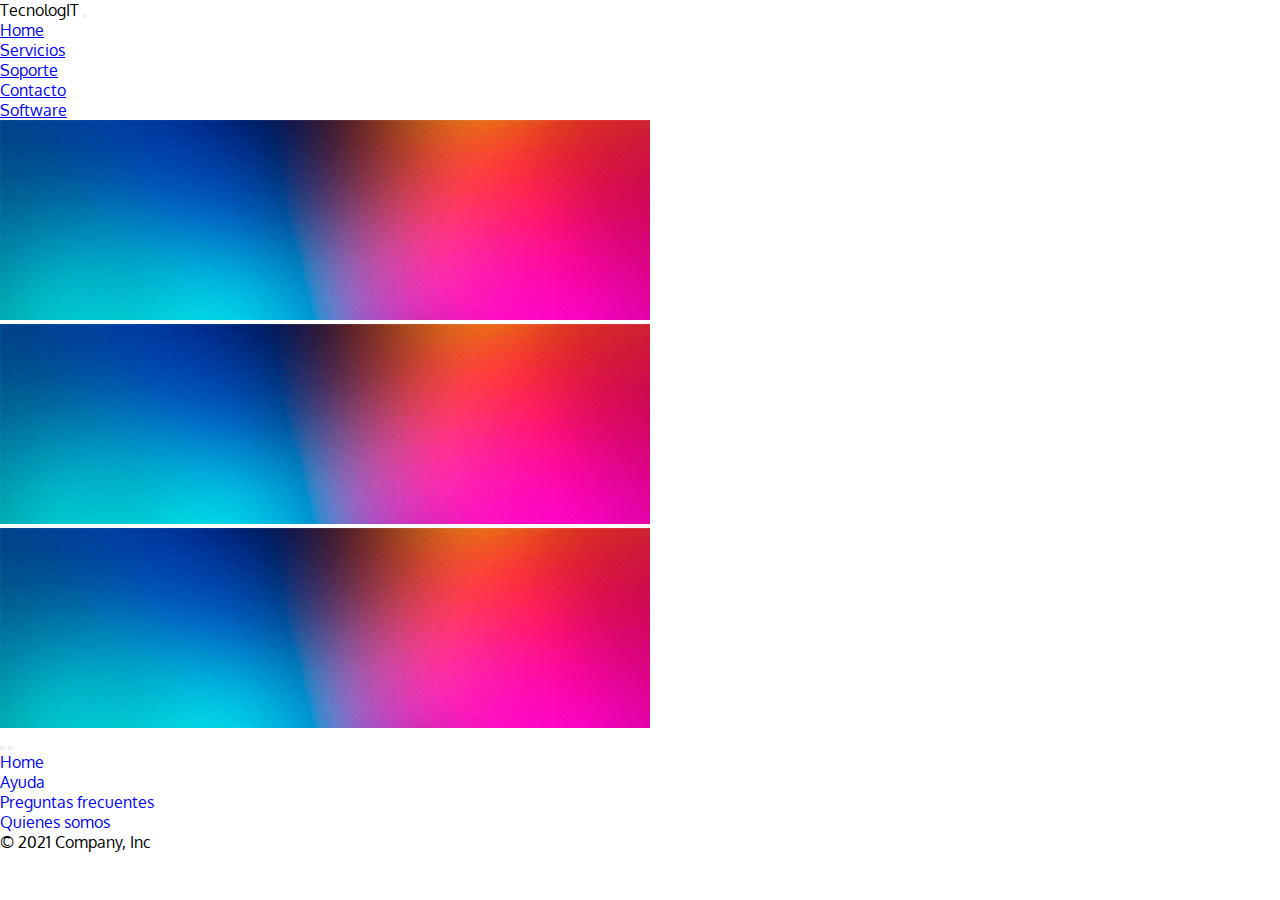
<file: index.html>
<!doctype html>
<html lang="en">
  <head>
    <meta charset="utf-8">
    <meta name="viewport" content="width=device-width, initial-scale=1">
    <link href="https://cdn.jsdelivr.net/npm/bootstrap@5.1.3/dist/css/bootstrap.min.css" rel="stylesheet" integrity="sha384-1BmE4kWBq78iYhFldvKuhfTAU6auU8tT94WrHftjDbrCEXSU1oBoqyl2QvZ6jIW3" crossorigin="anonymous">
    <link rel="stylesheet" type="text/css" href="css/styles.css">
    <title>Home</title>
  </head>
  																															<!-- Inicio header -->
	  <body>
	  	<div id="header" class="bg-light">
	  		<div class="container-xl bg-light">
					<nav class="navbar navbar-expand-lg navbar-light bg-light" name="navHeader">
		  			<div class="container-fluid">
			    		<a class="navbar-brand">TecnologIT</a>
			    		<button class="navbar-toggler" type="button" data-bs-toggle="collapse" data-bs-target="#navbarScroll" aria-controls="navbarScroll" aria-expanded="false" aria-label="Toggle navigation">
		    				<span class="navbar-toggler-icon"></span>
			    		</button>
			    		<div class="collapse navbar-collapse" id="navbarScroll">
					      <ul class="navbar-nav me-auto my-2 my-lg-0 navbar-nav-scroll" style="--bs-scroll-height: 100px;">
					        <li class="nav-item">
				          	<a class="nav-link active" aria-current="page" href="#">Home</a>
					        </li>
					        <li class="nav-item">
				          	<a class="nav-link" href="#">Servicios</a>
					        </li>
					        <li class="nav-item dropdown">
			          		<a class="nav-link dropdown-toggle" href="#" id="navbarScrollingDropdown" role="button" data-bs-toggle="dropdown" aria-expanded="false">Soporte
				          	</a>
				          <ul class="dropdown-menu" aria-labelledby="navbarScrollingDropdown">
					          <li><a class="dropdown-item" href="pages/contacto.html">Contacto</a></li>
					          <li><a class="dropdown-item" href="#">Software</a></li>
				          </ul>
				        </li>
					      </ul>
			    		</div>
			  		</div>
					</nav>
	  		</div>
	  	</div>
	  	 																													<!-- Fin header -->
	  	<div class="row justify-content-center">
		    <div class="col-sm-12">
		    	<div id="carouselExampleInterval" class="carousel slide" data-bs-ride="carousel">
					  <div class="carousel-inner">
					    <div class="carousel-item active" data-bs-interval="10000">
					      <img src="./assets/banner1.jpg" class="d-block w-100" alt="...">
					    </div>
					    <div class="carousel-item" data-bs-interval="10000">
					      <img src="./assets/banner1.jpg" class="d-block w-100" alt="...">
					    </div>
					    <div class="carousel-item">
					      <img src="./assets/banner1.jpg" class="d-block w-100" alt="...">
					    </div>
					  </div>
					  <button class="carousel-control-prev" type="button" data-bs-target="#carouselExampleInterval" data-bs-slide="prev">
					    <span class="carousel-control-prev-icon" aria-hidden="true"></span>
					    <span class="visually-hidden"></span>
					  </button>
					  <button class="carousel-control-next" type="button" data-bs-target="#carouselExampleInterval" data-bs-slide="next">
					    <span class="carousel-control-next-icon" aria-hidden="true"></span>
					    <span class="visually-hidden"></span>
					  </button>
					</div>
		    </div>
			</div>
																											<!-- Inicio contenido de el sitio -->


	  																									<!-- Footer -->
	  	<div class="container">
	  		<footer class="py-3 my-4">
			    <ul class="nav justify-content-center border-bottom pb-3 mb-3">
			      <li class="nav-item"><a href="#" class="nav-link px-2 text-muted contacto">Home</a></li>
			      <li class="nav-item"><a href="#" class="nav-link px-2 text-muted contacto">Ayuda</a></li>
			      <li class="nav-item"><a href="#" class="nav-link px-2 text-muted contacto">Preguntas frecuentes</a></li>
			      <li class="nav-item"><a href="#" class="nav-link px-2 text-muted contacto">Quienes somos</a></li>
			    </ul>
			    <p class="text-center text-muted">© 2021 Company, Inc</p>
	  		</footer>
			</div>
	    <script src="https://cdn.jsdelivr.net/npm/bootstrap@5.1.3/dist/js/bootstrap.bundle.min.js" integrity="sha384-ka7Sk0Gln4gmtz2MlQnikT1wXgYsOg+OMhuP+IlRH9sENBO0LRn5q+8nbTov4+1p" crossorigin="anonymous"></script>
	  </body>
</html>
</file>
<file: css/styles.css>
@import url('https://fonts.googleapis.com/css2?family=Oxygen:wght@700&family=Titillium+Web:wght@300&display=swap');
body{
	font-family: 'Oxygen', sans-serif;
	font-weight: 400;
}
*{
	margin: 0px;
	padding: 0px;
}
#banner{
	position: relative;
	background-image: url('../assets/banner.jpg');
	background-repeat: no-repeat;
	background-size: cover;
	background-position: center;
	min-height: 400px;
	height: 50vh;
}
#banner span{
	position: absolute;
	background: linear-gradient(400deg, #0000, #ff0080);
	opacity: .8;
	width: 100%;
	height: 100%;
}
#banner .texto{
	z-index: 2;
}
#banner .titulo{
	font-size: 3rem;
	font-weight: 700;
}
#content img{
	max-width: 700px;
}
.contacto{
	text-decoration: none;
}
.contacto:hover{
	text-decoration: underline;
}
.mail{
	width: 15vh;
	height: 15vh;
	max-width: 15vh;
	max-height: 15vh;
}
</file>
